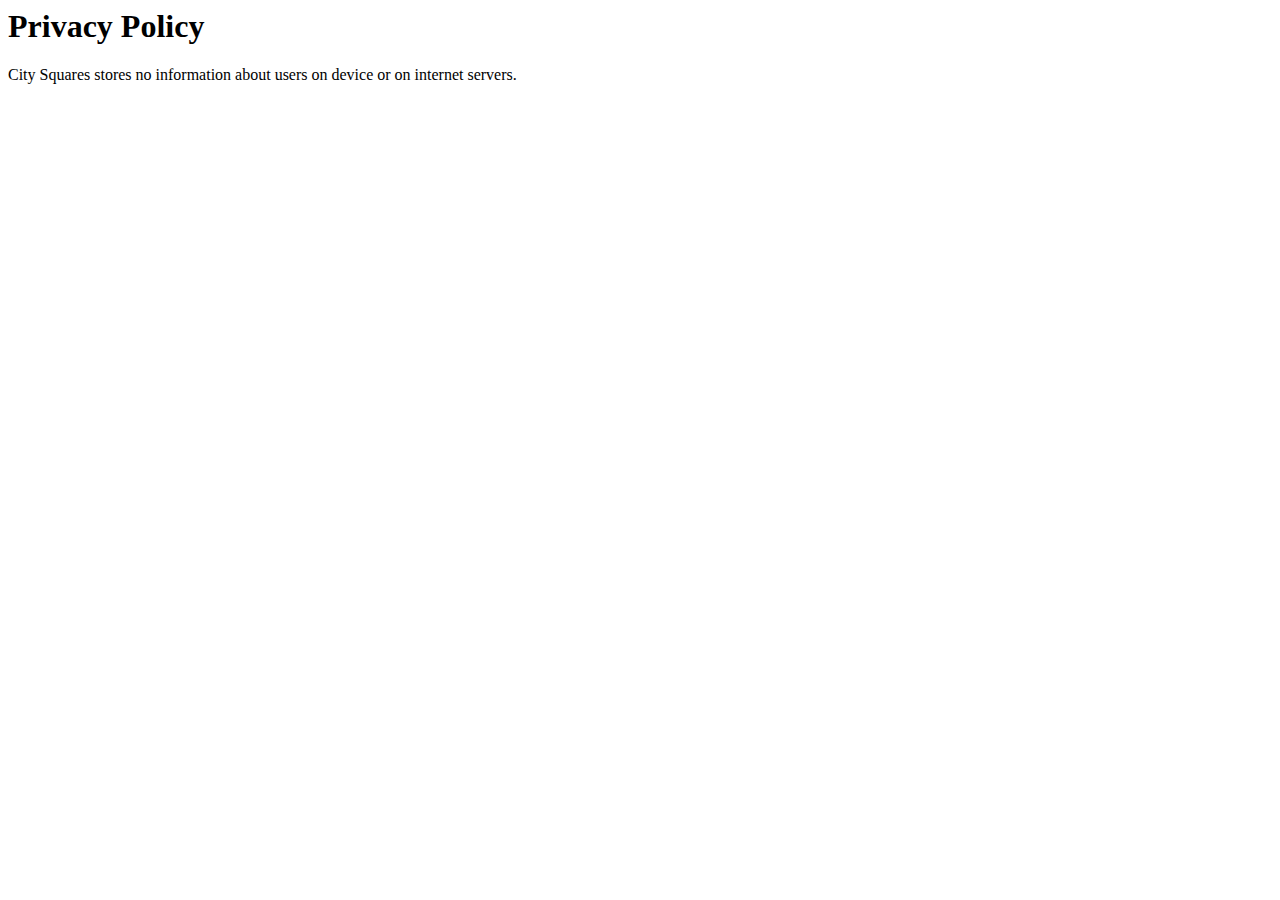
<file: city-squares/privacy/index.html>
<html lang="en">
<head>
    <title>City Squares - Privacy Policy</title>
</head>
<body>
<h1>Privacy Policy</h1>
<p>City Squares stores no information about users on device or on internet servers.</p>
</body>
</html>
</file>
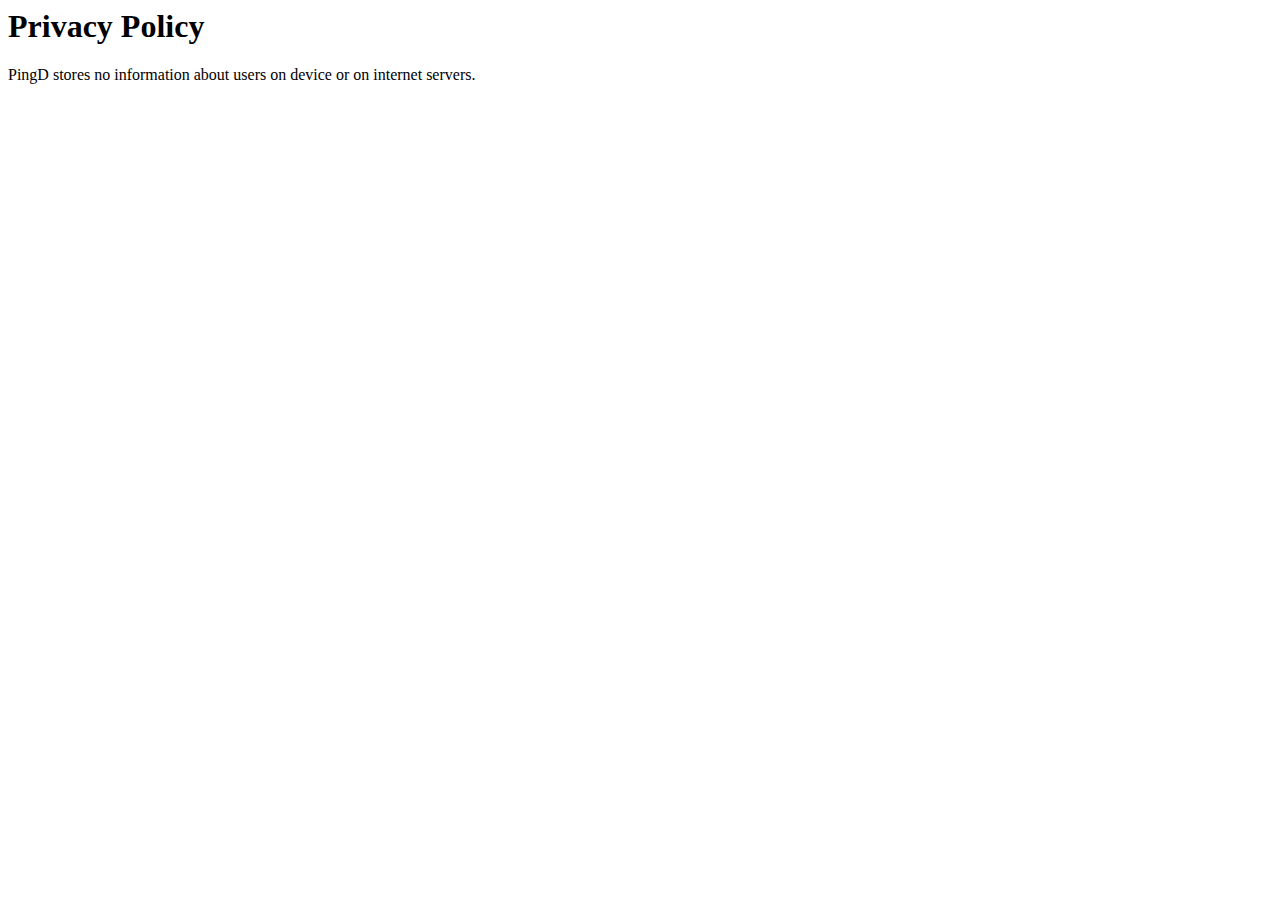
<file: pingd/privacy/index.html>
<html lang="en">
<head>
    <title>PingD - Privacy Policy</title>
</head>
<body>
<h1>Privacy Policy</h1>
<p>PingD stores no information about users on device or on internet servers.</p>
</body>
</html>
</file>
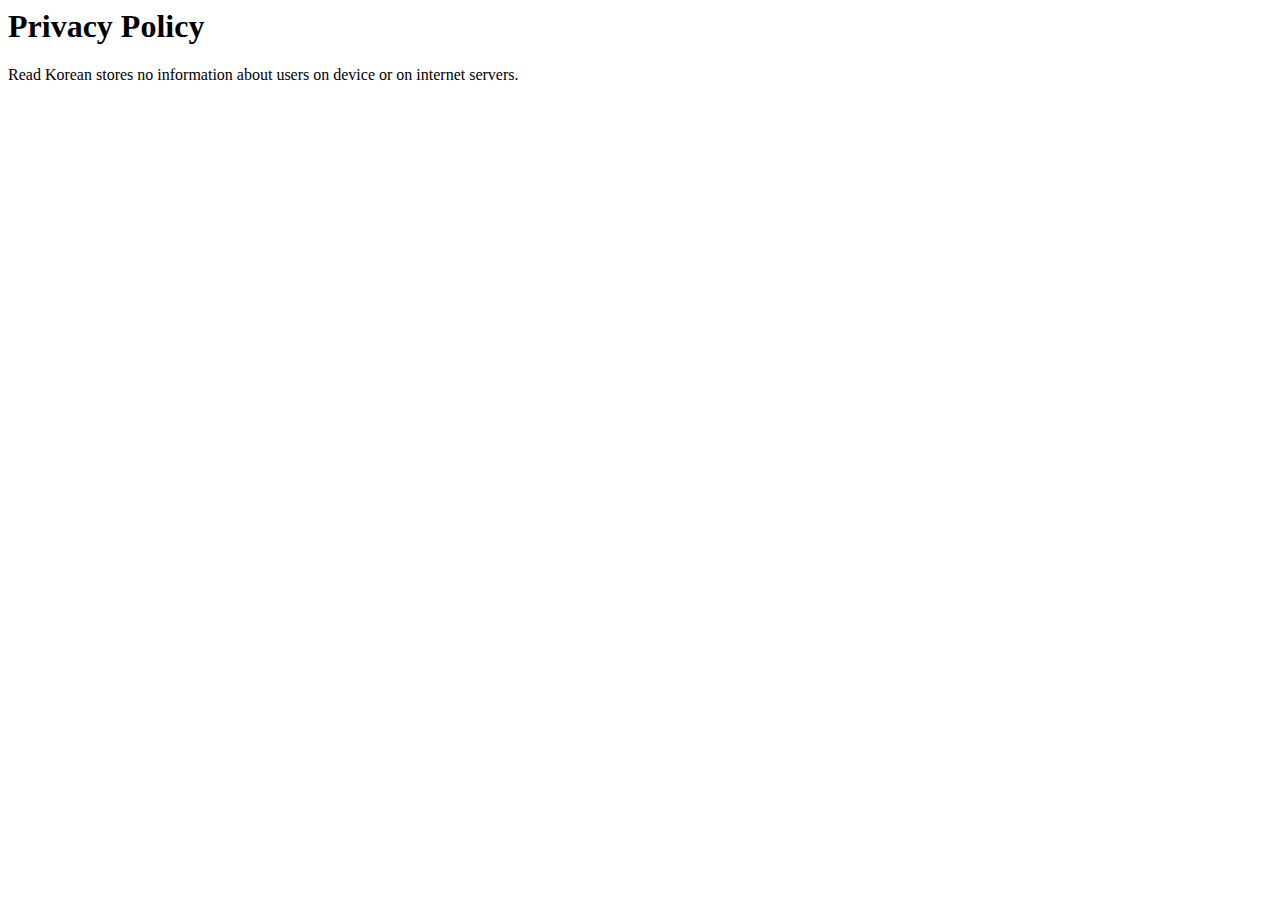
<file: read-korean/privacy/index.html>
<html lang="en">
<head>
    <title>Read Korean - Privacy Policy</title>
</head>
<body>
<h1>Privacy Policy</h1>
<p>Read Korean stores no information about users on device or on internet servers.</p>
</body>
</html>
</file>
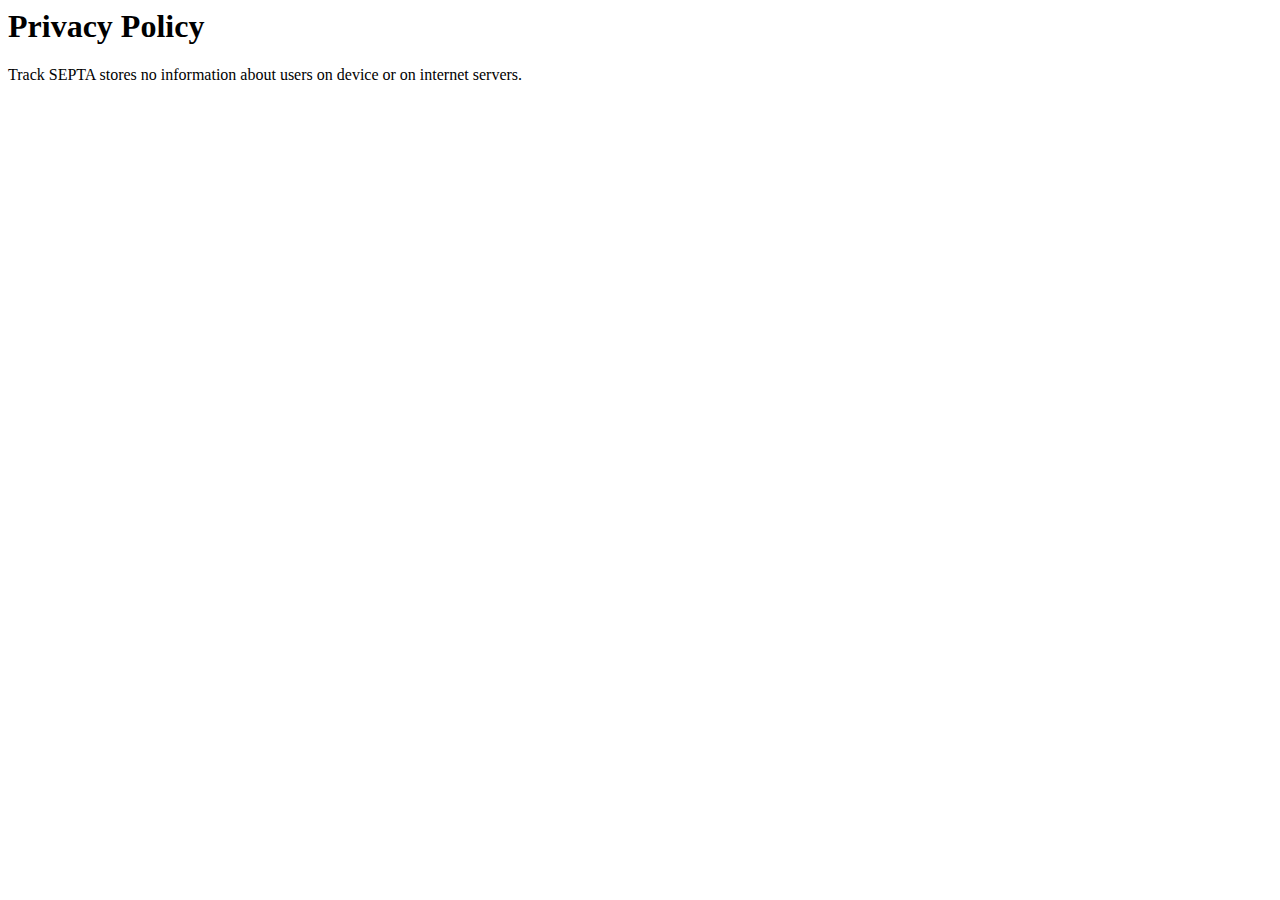
<file: septa-track/privacy/index.html>
<html lang="en">
<head>
    <title>Track SEPTA - Privacy Policy</title>
</head>
<body>
<h1>Privacy Policy</h1>
<p>Track SEPTA stores no information about users on device or on internet servers.</p>
</body>
</html>
</file>
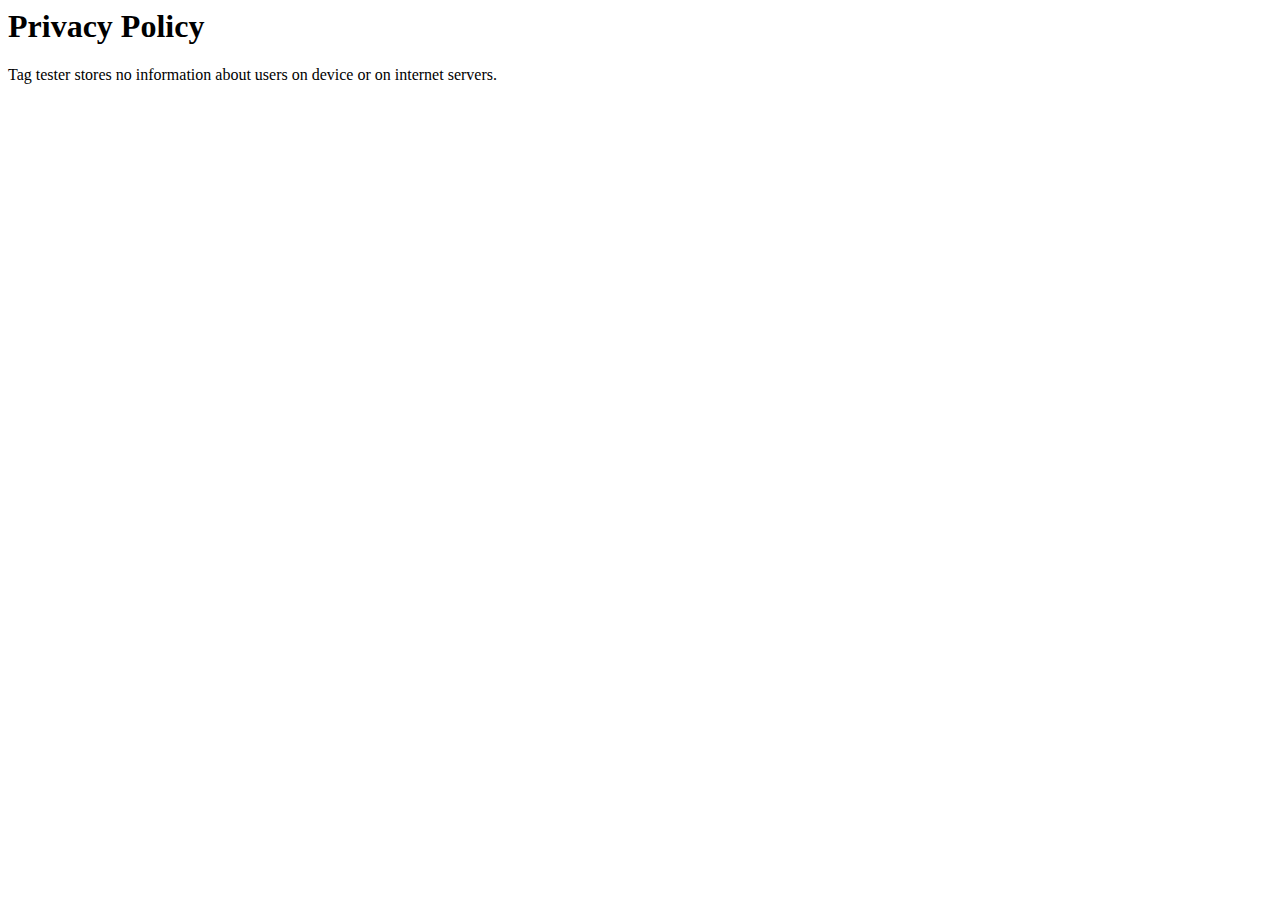
<file: tag-tester/privacy/index.html>
<html lang="en">
<head>
    <title>Tag Tester - Privacy Policy</title>
</head>
<body>
<h1>Privacy Policy</h1>
<p>Tag tester stores no information about users on device or on internet servers.</p>
</body>
</html>
</file>
